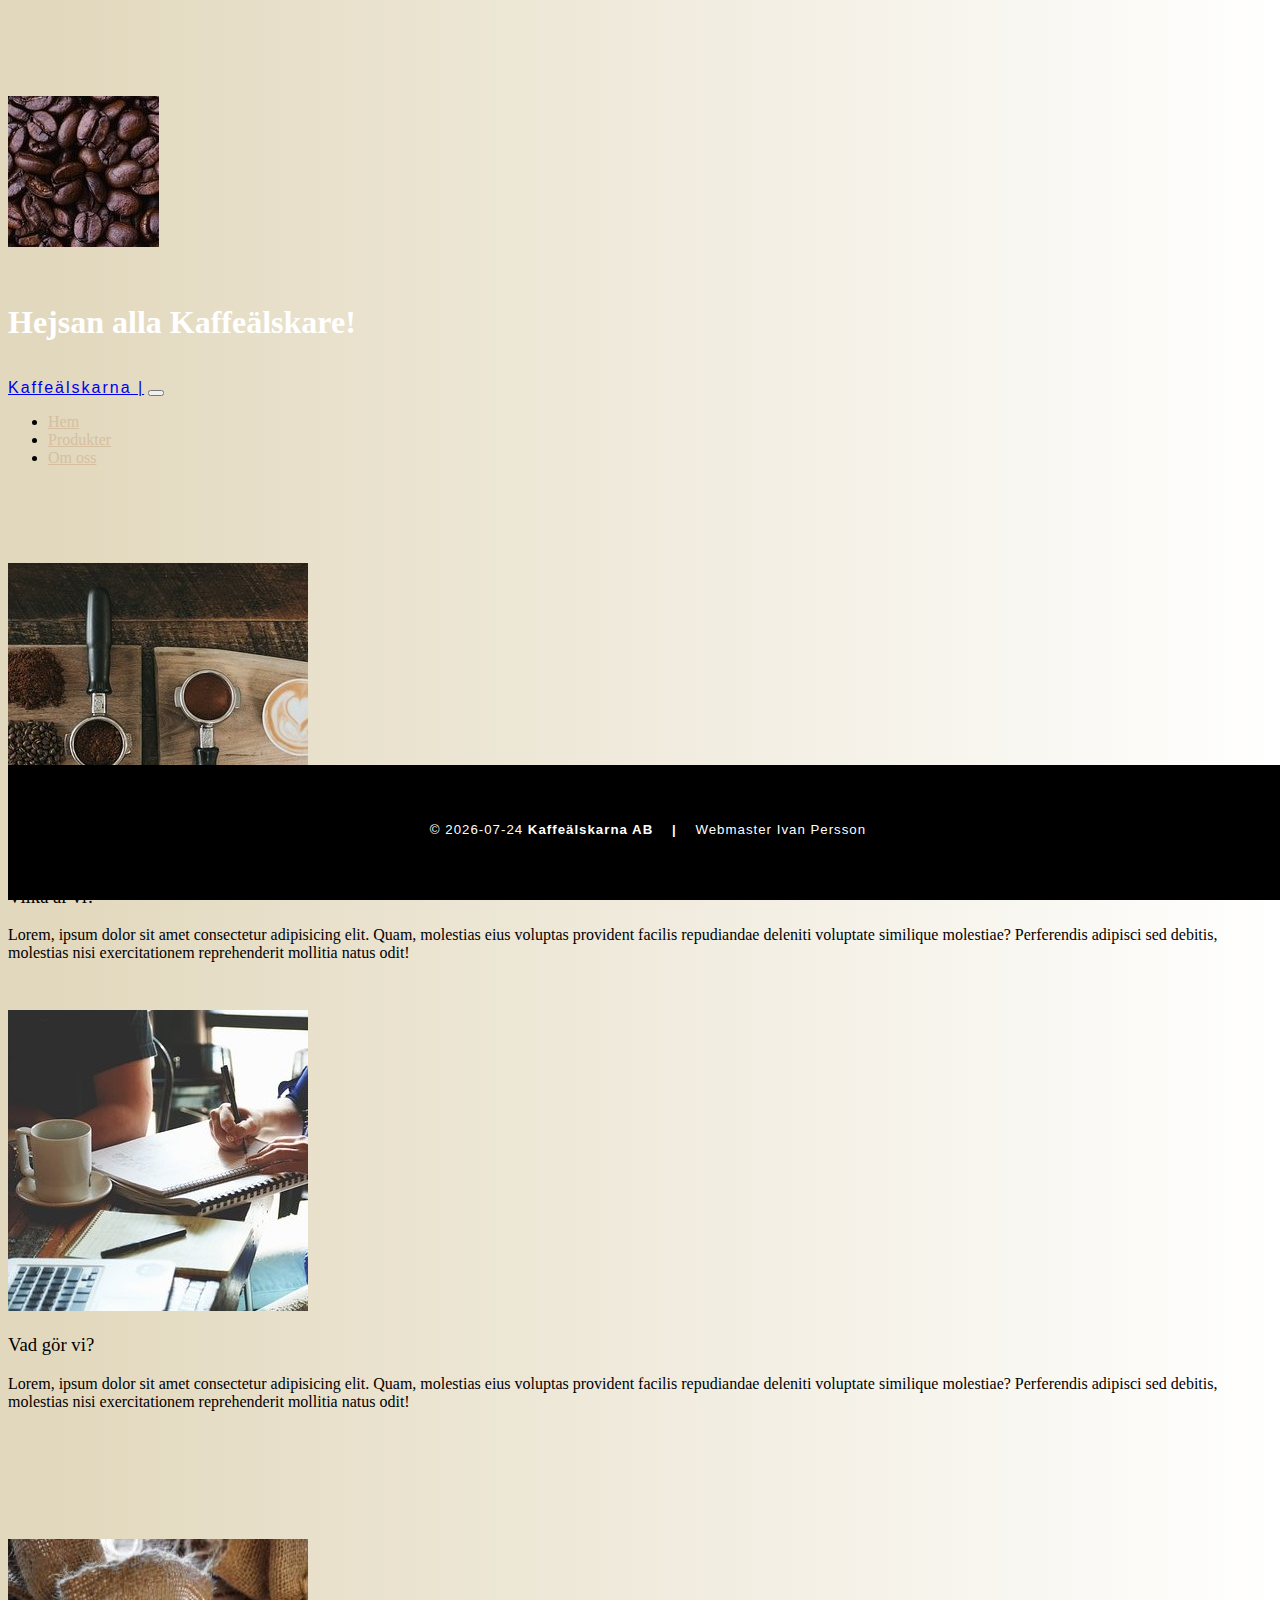
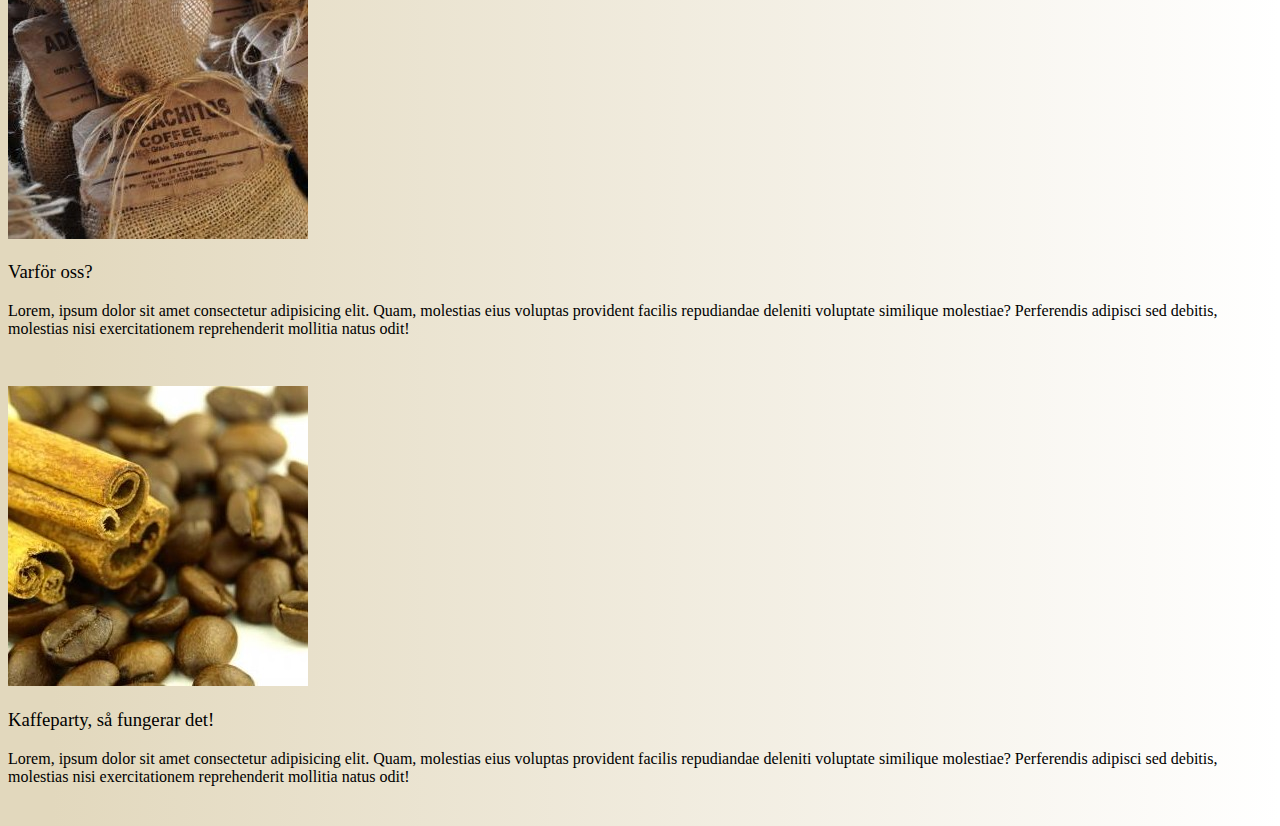
<file: index.html>
<!DOCTYPE html>
<html lang="en">
  <head>
    <meta charset="UTF-8" />
    <meta http-equiv="X-UA-Compatible" content="IE=edge" />
    <meta name="viewport" content="width=device-width, initial-scale=1.0" />
    <link rel="icon" type="image/png" sizes="32x32" href="img/favicon.png" />
    <link rel="stylesheet" href="/style/style.css" />
    <link
      href="https://cdn.jsdelivr.net/npm/bootstrap@5.2.3/dist/css/bootstrap.min.css"
      rel="stylesheet"
      integrity="sha384-rbsA2VBKQhggwzxH7pPCaAqO46MgnOM80zW1RWuH61DGLwZJEdK2Kadq2F9CUG65"
      crossorigin="anonymous"
    />
    <title>Kaffe Party</title>
  </head>
  <body class="back">
    <header>
      <div class="row hear">
        <div class="col-md-2 col-sm-6 bg-dark align-items-md-float">
          <a href="index.html"
            ><img
              src="img/beans.jpg"
              class="img-fluid float-start rounded-pill m-2"
              alt="..."
          /></a>
        </div>
        <div class="col-md-10 col-sm-6 bg-dark">
          <h1 class="display-4 float-start m-5">Hejsan alla Kaffeälskare!</h1>
        </div>
      </div>
      <nav class="navbar navbar-dark bg-black navbar-expand-md">
        <a href="index.html" class="navbar-brand"> Kaffeälskarna |</a>
        <button
          class="navbar-toggler"
          data-bs-toggle="collapse"
          data-bs-target="#navmini"
        >
          <span class="navbar-toggler-icon"></span>
        </button>
        <div class="collapse navbar-collapse" id="navmini">
          <ul class="nav bg-black navbar-nav me-auto mb-2 mb-md-0">
            <li class="nav-item m-2">
              <a class="nav-link active" href="index.html"> Hem </a>
            </li>
            <li class="nav-item m-2">
              <a class="nav-link" href="products.html"> Produkter </a>
            </li>
            <li class="nav-item m-2">
              <a class="nav-link" href="about.html">Om oss </a>
            </li>
          </ul>
        </div>
      </nav>
    </header>
    <div class="container-xxl pt-5">
      <div class="row p-1">
        <div class="col-sm-6">
          <img
            src="img/whoAreWe.jpg"
            class="col-3 float-start rounded-2 m-4"
            alt="..."
          />
          <h3 class="homeh3headers pt-3">Vilka är vi?</h3>
          <p>
            Lorem, ipsum dolor sit amet consectetur adipisicing elit. Quam,
            molestias eius voluptas provident facilis repudiandae deleniti
            voluptate similique molestiae? Perferendis adipisci sed debitis,
            molestias nisi exercitationem reprehenderit mollitia natus odit!
          </p>
        </div>
        <div class="col-sm-6">
          <img
            src="img/coffeemeeting.jpg"
            class="col-3 float-end rounded-2 m-4"
            alt="..."
          />
          <h3 class="homeh3headers pt-3">Vad gör vi?</h3>
          <p>
            Lorem, ipsum dolor sit amet consectetur adipisicing elit. Quam,
            molestias eius voluptas provident facilis repudiandae deleniti
            voluptate similique molestiae? Perferendis adipisci sed debitis,
            molestias nisi exercitationem reprehenderit mollitia natus odit!
          </p>
        </div>
      </div>
      <div class="row p-1">
        <div class="col-sm-6">
          <img
            src="img/csacks.jpg"
            class="col-3 float-start rounded-2 m-4"
            alt="..."
          />
          <h3 class="homeh3headers pt-3">Varför oss?</h3>
          <p>
            Lorem, ipsum dolor sit amet consectetur adipisicing elit. Quam,
            molestias eius voluptas provident facilis repudiandae deleniti
            voluptate similique molestiae? Perferendis adipisci sed debitis,
            molestias nisi exercitationem reprehenderit mollitia natus odit!
          </p>
        </div>
        <div class="col-sm-6">
          <img
            src="img/cincoffee.jpg"
            class="col-3 float-end rounded-2 m-4"
            alt="..."
          />
          <h3 class="homeh3headers pt-3">Kaffeparty, så fungerar det!</h3>
          <p>
            Lorem, ipsum dolor sit amet consectetur adipisicing elit. Quam,
            molestias eius voluptas provident facilis repudiandae deleniti
            voluptate similique molestiae? Perferendis adipisci sed debitis,
            molestias nisi exercitationem reprehenderit mollitia natus odit!
          </p>
        </div>
      </div>
    </div>
    <footer class="footern fixed-bottom text-center">
      <div>
        <h5>
          <span id="copy">&copy;</span> <span id="datum"></span> Kaffeälskarna
          AB &nbsp;&nbsp; <span id="linkspan">|</span> &nbsp;&nbsp;<span
            class="webmaster"
          >
            Webmaster
            <a
              title="vilkenbraadress@gmail.com"
              href="mailto:vilkenbraadress@gmail.com"
              >Ivan Persson</a
            ></span
          >
        </h5>
      </div>
    </footer>
    <script
      src="https://cdn.jsdelivr.net/npm/bootstrap@5.2.3/dist/js/bootstrap.bundle.min.js"
      integrity="sha384-kenU1KFdBIe4zVF0s0G1M5b4hcpxyD9F7jL+jjXkk+Q2h455rYXK/7HAuoJl+0I4"
      crossorigin="anonymous"
    ></script>
    <script src="js/date.js"></script>
  </body>
</html>
</file>
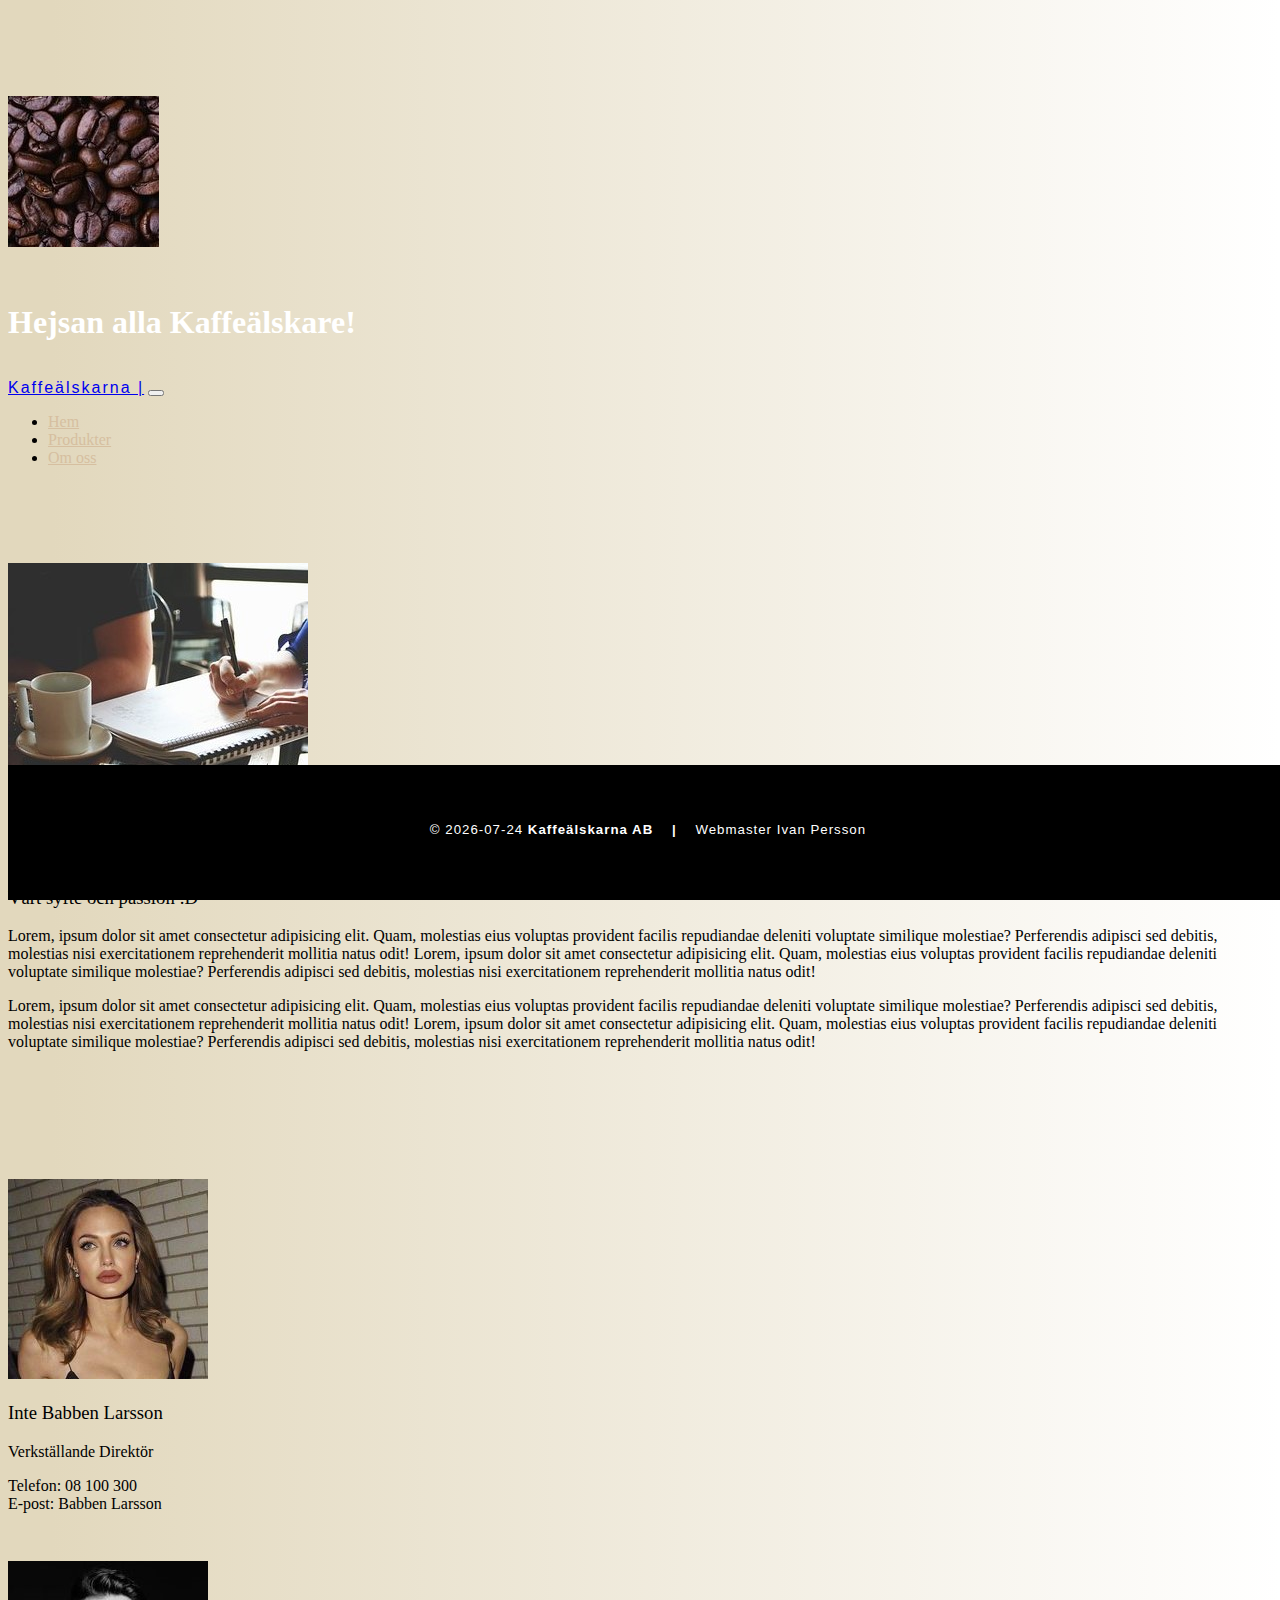
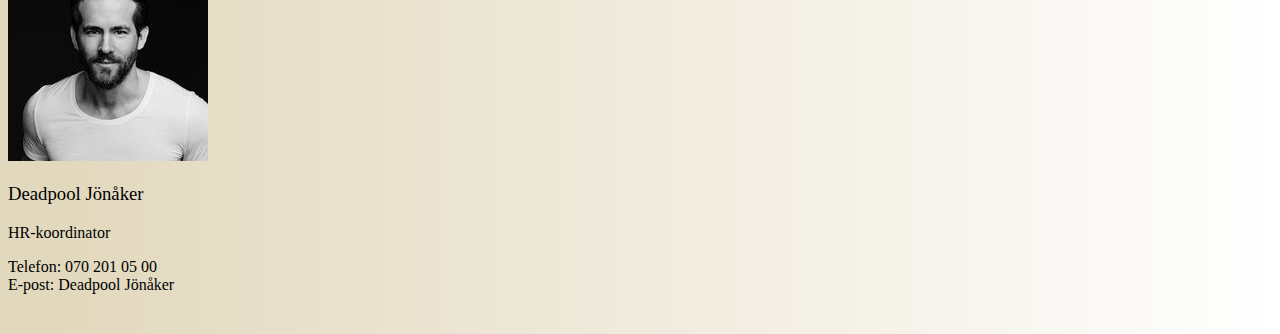
<file: about.html>
<!DOCTYPE html>
<html lang="zxx">
  <head>
    <meta charset="UTF-8" />
    <meta http-equiv="X-UA-Compatible" content="IE=edge" />
    <meta name="viewport" content="width=device-width, initial-scale=1.0" />
    <link
      rel="icon"
      type="image/png"
      sizes="32x32"
      href="img/favicon-32x32.png"
    />
    <link rel="stylesheet" href="/style/style.css" />
    <link
      href="https://cdn.jsdelivr.net/npm/bootstrap@5.2.3/dist/css/bootstrap.min.css"
      rel="stylesheet"
      integrity="sha384-rbsA2VBKQhggwzxH7pPCaAqO46MgnOM80zW1RWuH61DGLwZJEdK2Kadq2F9CUG65"
      crossorigin="anonymous"
    />
    <title>Kaffe Party</title>
  </head>
  <body class="back">
    <header>
      <div class="row hear">
        <div class="col-sm-2 bg-dark align-items-sm-float">
          <a href="index.html"
            ><img
              src="img/beans.jpg"
              class="img-fluid float-start rounded-pill m-2"
              alt="..."
          /></a>
        </div>
        <div class="col-sm-10 bg-dark">
          <h1 class="display-4 float-start m-5">Hejsan alla Kaffeälskare!</h1>
        </div>
      </div>
      <nav class="navbar navbar-dark bg-black navbar-expand-md">
        <a href="index.html" class="navbar-brand"> Kaffeälskarna |</a>
        <button
          class="navbar-toggler"
          data-bs-toggle="collapse"
          data-bs-target="#navmini"
        >
          <span class="navbar-toggler-icon"></span>
        </button>
        <div class="collapse navbar-collapse" id="navmini">
          <ul class="nav bg-black navbar-nav me-auto mb-2 mb-md-0">
            <li class="nav-item m-2">
              <a class="nav-link" href="index.html"> Hem </a>
            </li>
            <li class="nav-item m-2">
              <a class="nav-link" href="products.html"> Produkter </a>
            </li>
            <li class="nav-item m-2">
              <a class="nav-link active" href="about.html"> Om oss </a>
            </li>
          </ul>
        </div>
      </nav>
    </header>
    <div class="container-xxl pt-5">
      <div class="row p-1">
        <div class="col-sm-12">
          <img
            src="img/coffeemeeting.jpg"
            class="float-end rounded-2 m-4"
            alt="..."
          />
          <h3 class="homeh3headers pt-3">Vårt syfte och passion :D</h3>
          <p>
            Lorem, ipsum dolor sit amet consectetur adipisicing elit. Quam,
            molestias eius voluptas provident facilis repudiandae deleniti
            voluptate similique molestiae? Perferendis adipisci sed debitis,
            molestias nisi exercitationem reprehenderit mollitia natus odit!
            Lorem, ipsum dolor sit amet consectetur adipisicing elit. Quam,
            molestias eius voluptas provident facilis repudiandae deleniti
            voluptate similique molestiae? Perferendis adipisci sed debitis,
            molestias nisi exercitationem reprehenderit mollitia natus odit!
          </p>

          <p>
            Lorem, ipsum dolor sit amet consectetur adipisicing elit. Quam,
            molestias eius voluptas provident facilis repudiandae deleniti
            voluptate similique molestiae? Perferendis adipisci sed debitis,
            molestias nisi exercitationem reprehenderit mollitia natus odit!
            Lorem, ipsum dolor sit amet consectetur adipisicing elit. Quam,
            molestias eius voluptas provident facilis repudiandae deleniti
            voluptate similique molestiae? Perferendis adipisci sed debitis,
            molestias nisi exercitationem reprehenderit mollitia natus odit!
          </p>
        </div>
      </div>
      <div class="row p-1">
        <div class="col-sm-6">
          <img
            src="img/angelina.jpg"
            class="col-3 float-start rounded-2 m-4"
            alt="..."
          />
          <h3 class="homeh3headers pt-3">Inte Babben Larsson</h3>
          <p class="homeh3headers">Verkställande Direktör</p>
          <p class="homeh3headers">
            Telefon: 08 100 300 <br />
            E-post:
            <a
              class="aboutmail"
              title="vilkenbraadress@gmail.com"
              href="mailto:vilkenbraadress@gmail.com"
              >Babben Larsson</a
            >
          </p>
        </div>
        <div class="col-sm-6">
          <img
            src="img/ryan.jpg"
            class="col-3 float-start rounded-2 m-4"
            alt="..."
          />
          <h3 class="homeh3headers pt-3">Deadpool Jönåker</h3>
          <p class="homeh3headers">HR-koordinator</p>
          <p class="homeh3headers">
            Telefon: 070 201 05 00 <br />
            E-post:
            <a
              class="aboutmail"
              title="igentack@gmail.com"
              href="mailto:igentack@gmail.com"
              >Deadpool Jönåker</a
            >
          </p>
        </div>
      </div>
    </div>
    <footer class="footern fixed-bottom text-center">
      <div>
        <h5>
          <span id="copy">&copy;</span> <span id="datum"></span> Kaffeälskarna
          AB &nbsp;&nbsp; <span id="linkspan">|</span> &nbsp;&nbsp;<span
            class="webmaster"
          >
            Webmaster
            <a
              title="vilkenbraadress@gmail.com"
              href="mailto:vilkenbraadress@gmail.com"
              >Ivan Persson</a
            ></span
          >
        </h5>
      </div>
    </footer>
    <script
      src="https://cdn.jsdelivr.net/npm/bootstrap@5.2.3/dist/js/bootstrap.bundle.min.js"
      integrity="sha384-kenU1KFdBIe4zVF0s0G1M5b4hcpxyD9F7jL+jjXkk+Q2h455rYXK/7HAuoJl+0I4"
      crossorigin="anonymous"
    ></script>
    <script src="js/date.js"></script>
  </body>
</html>
</file>
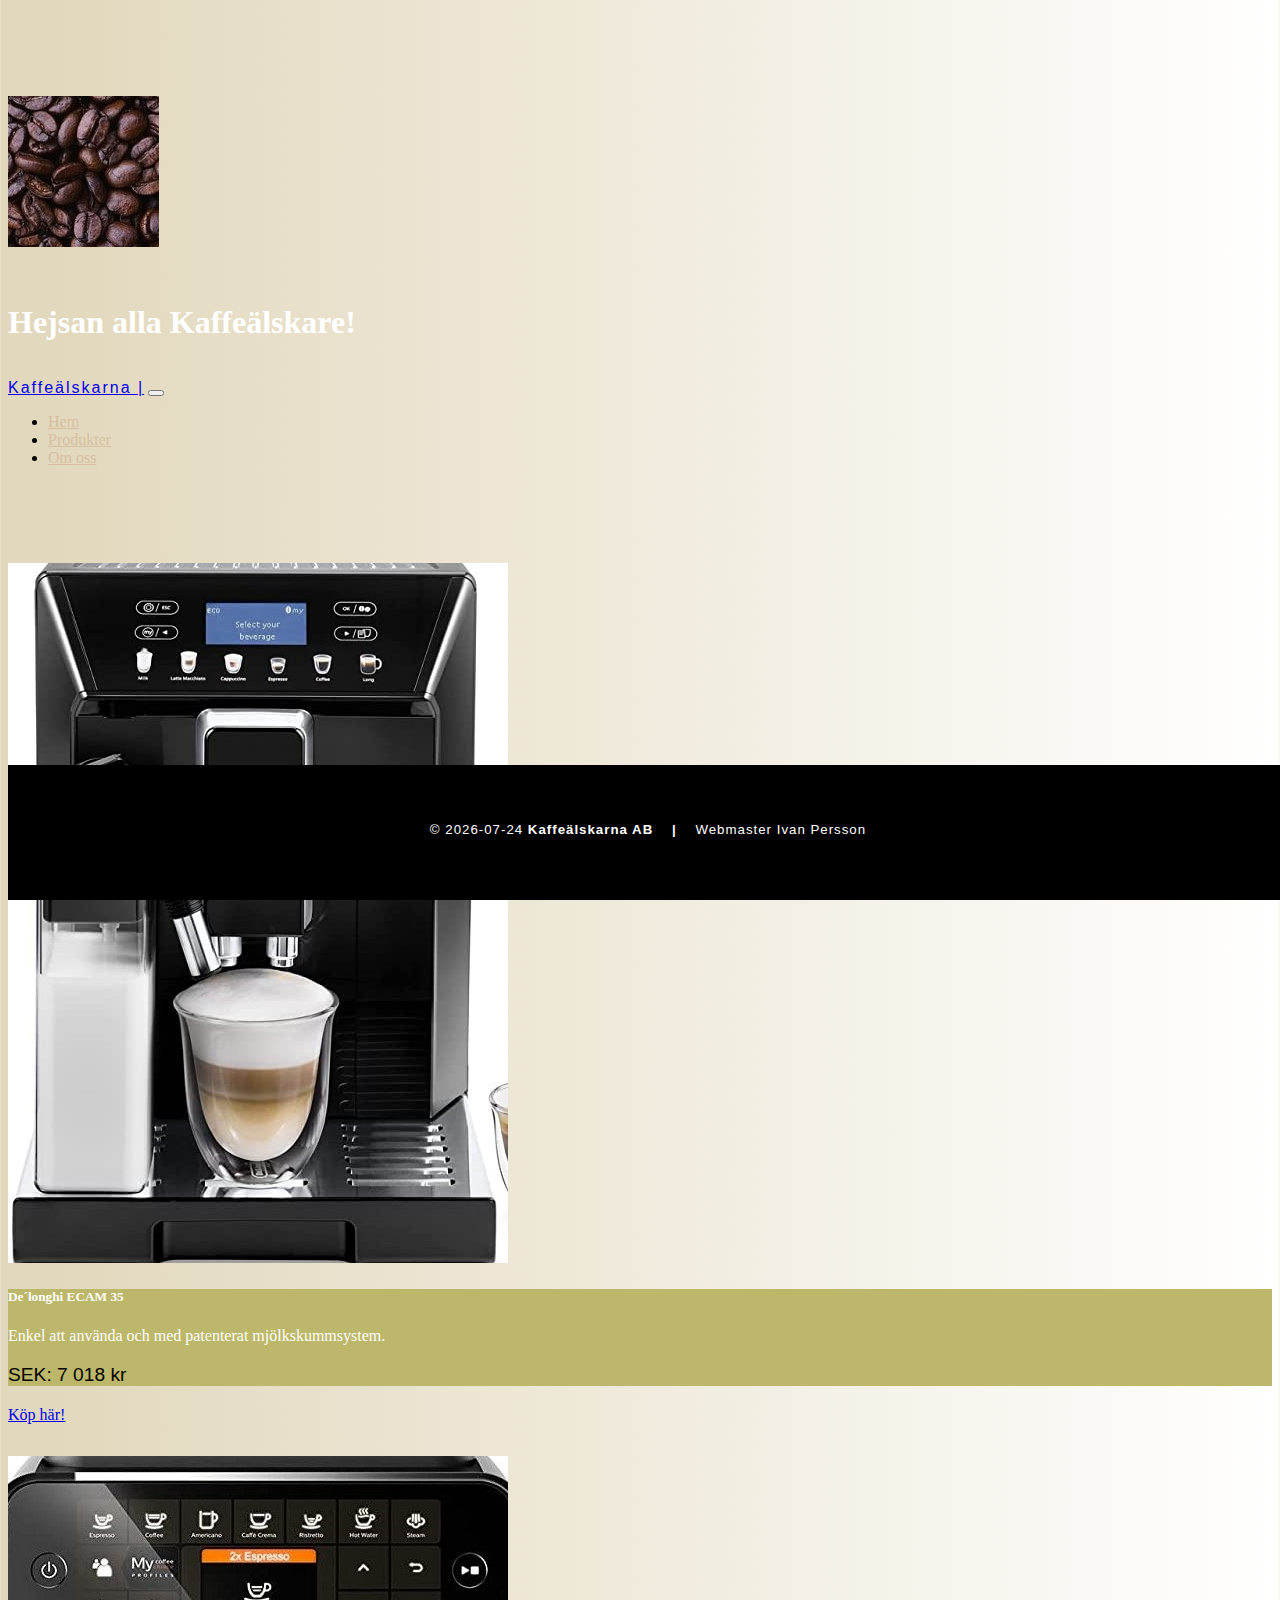
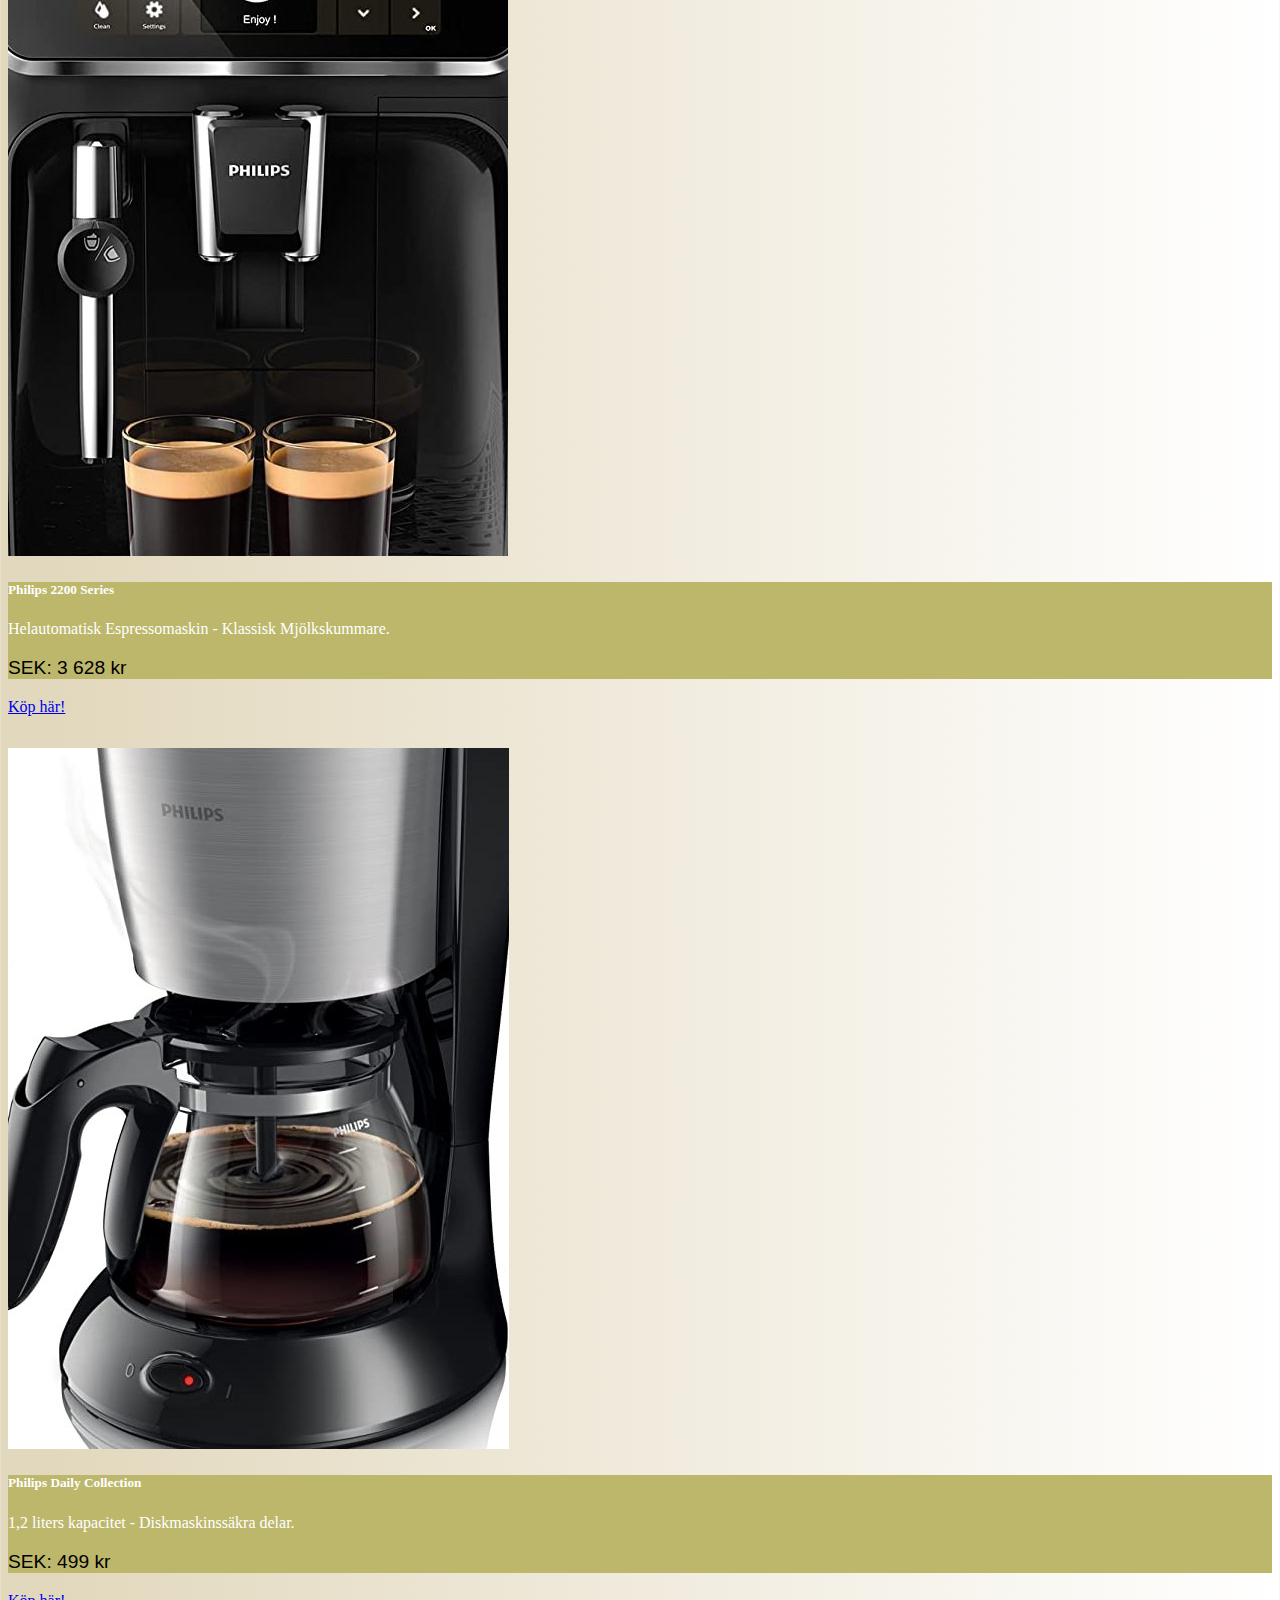
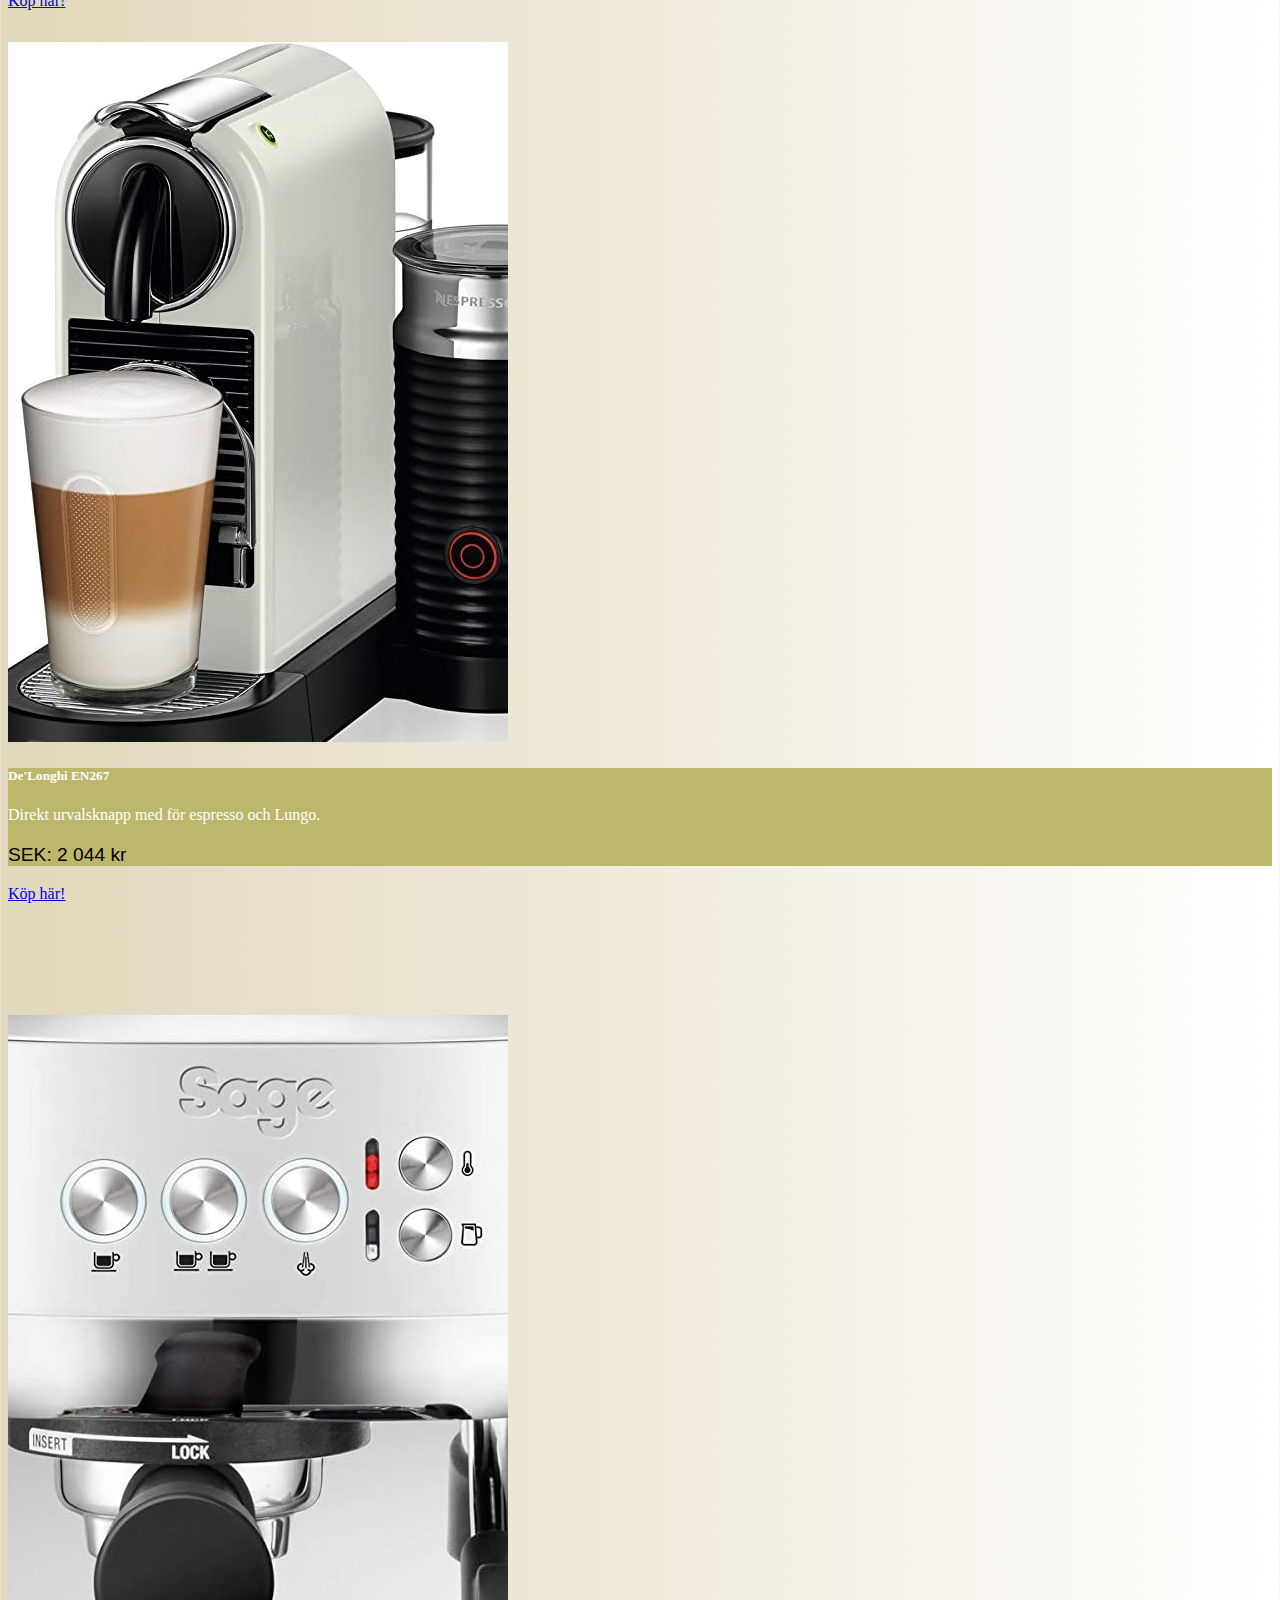
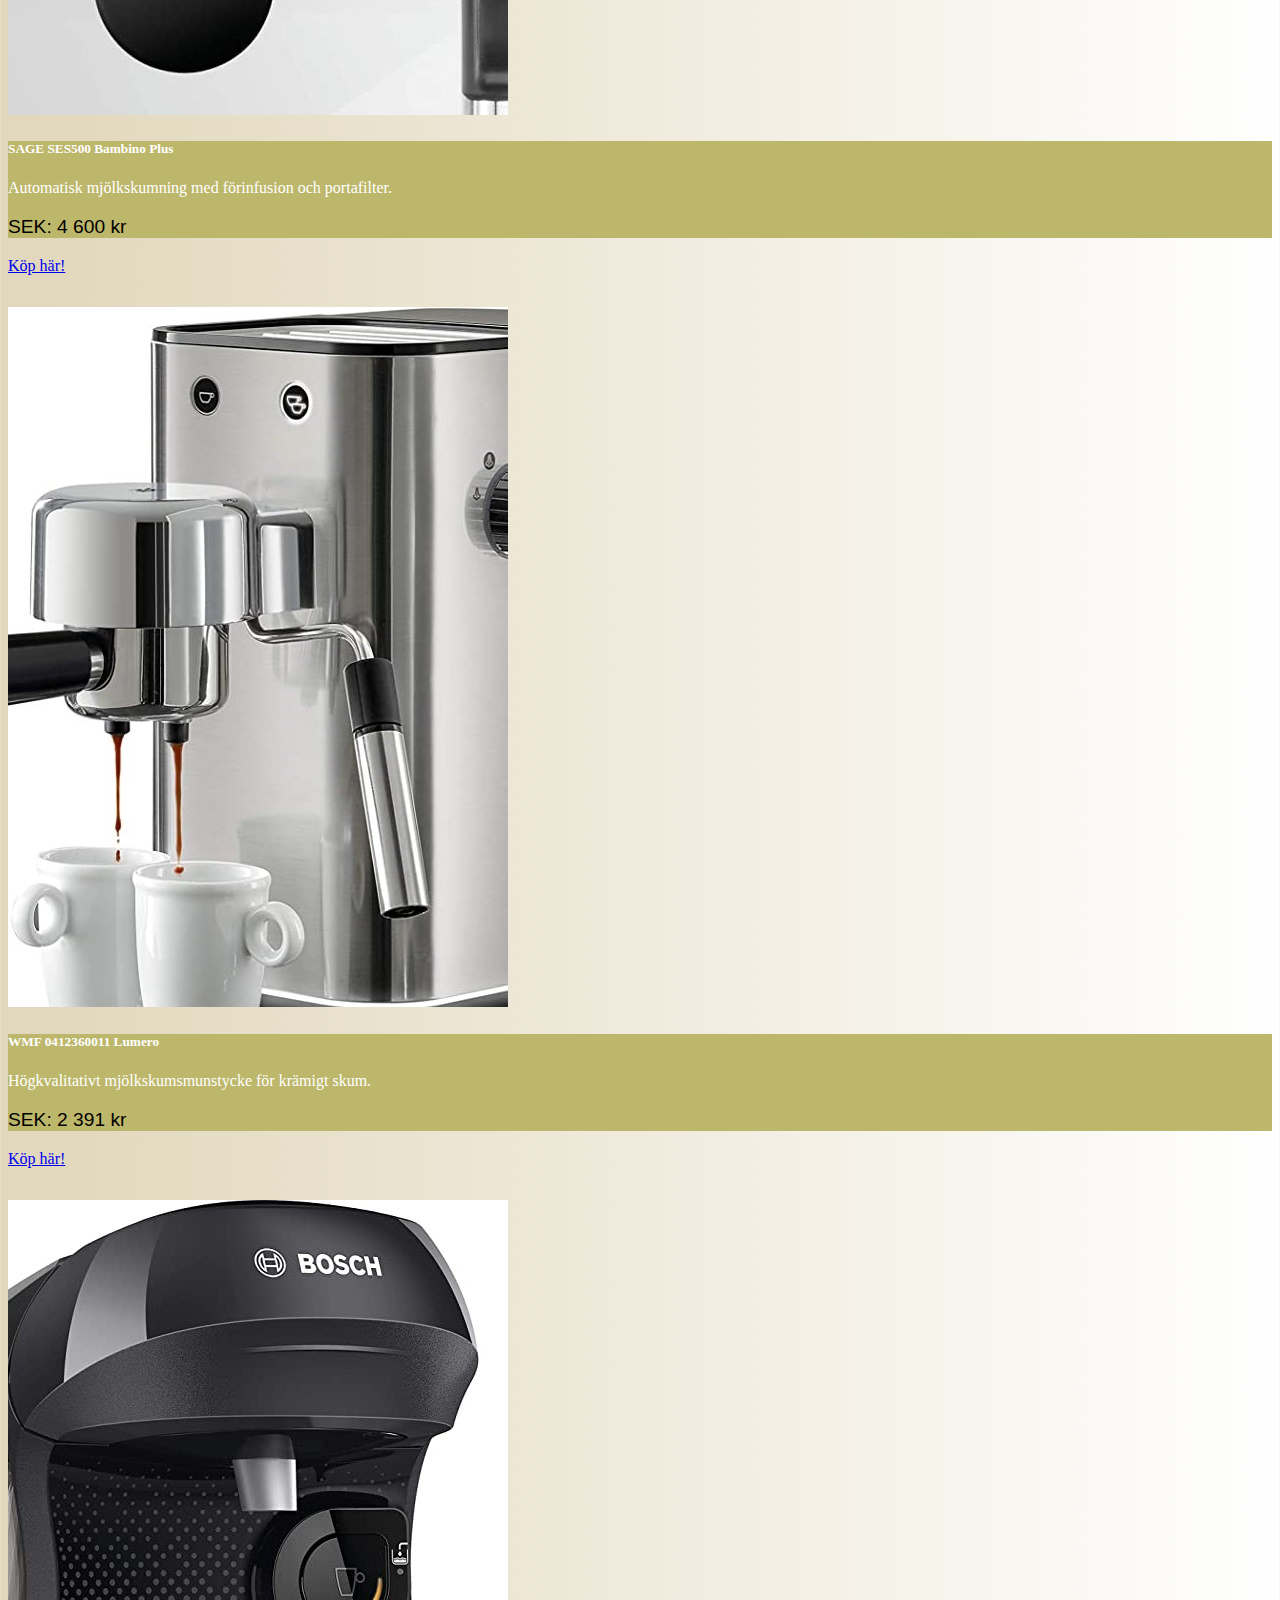
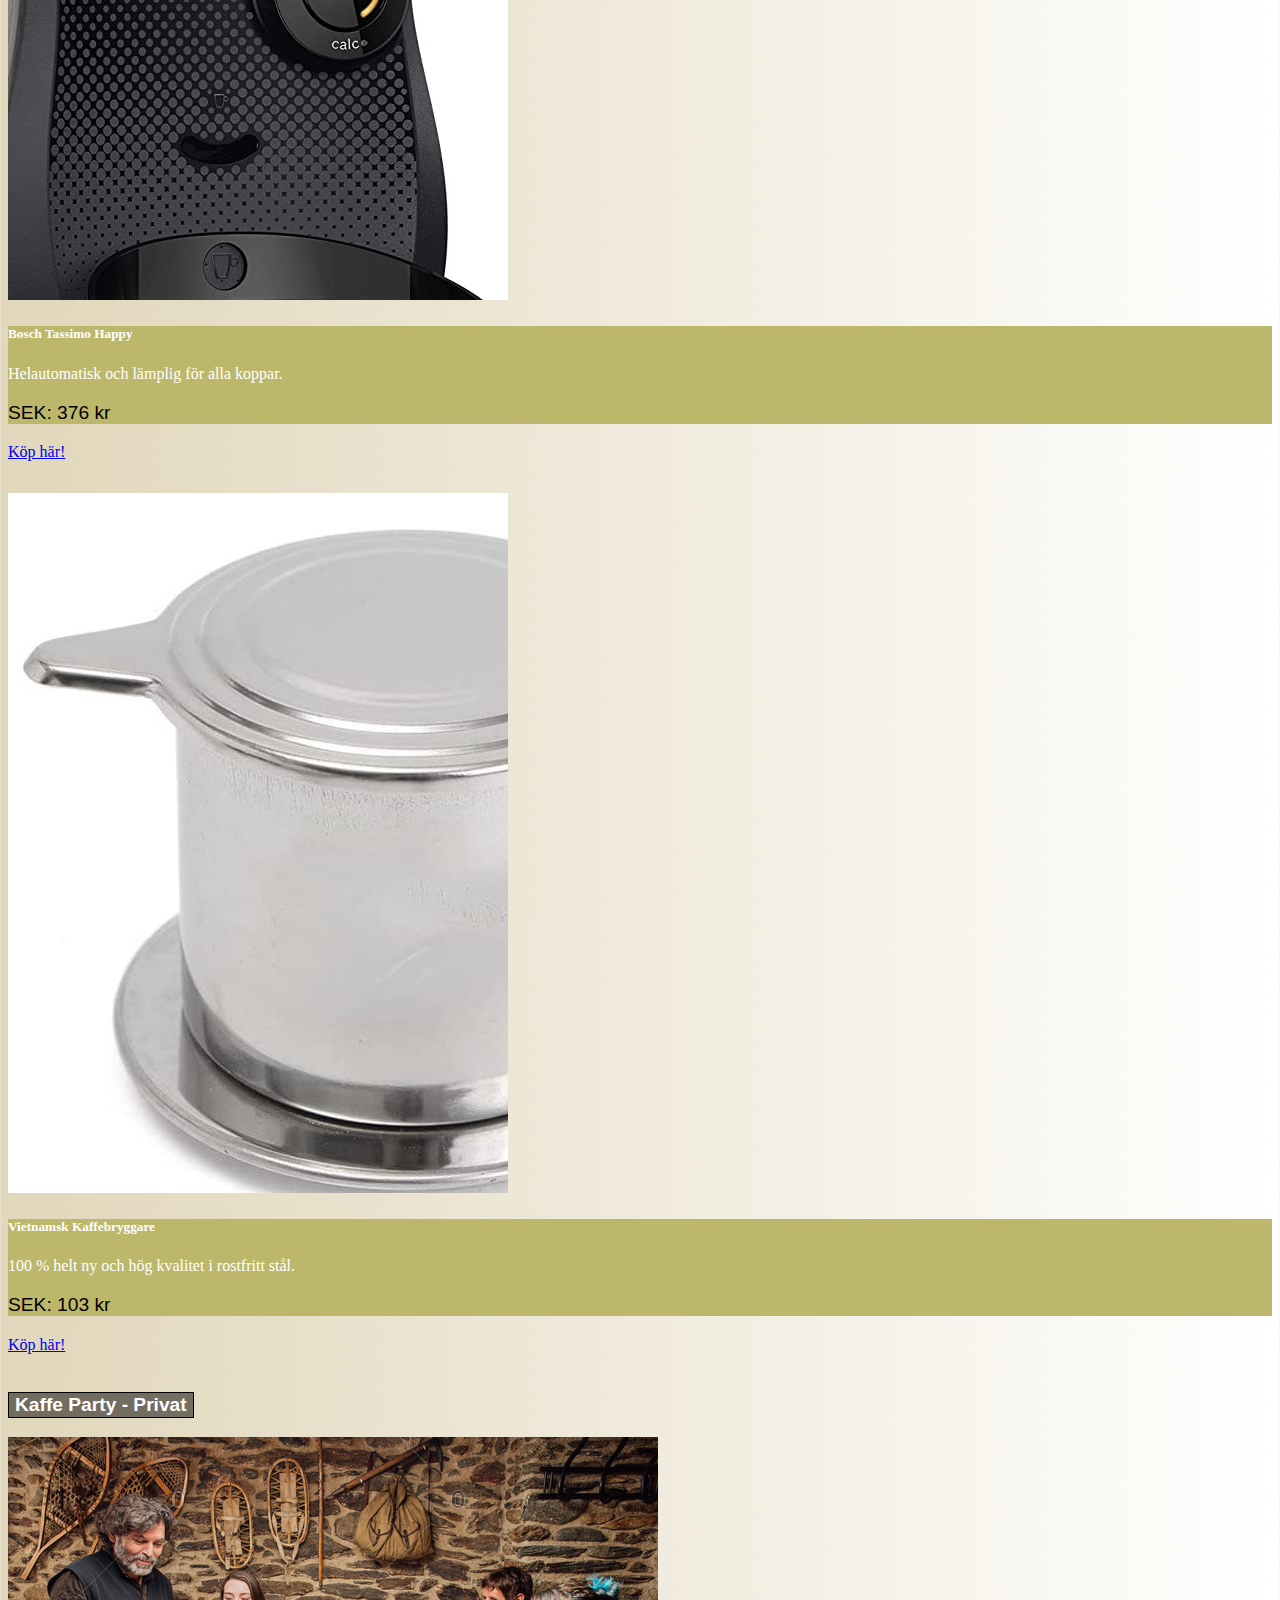
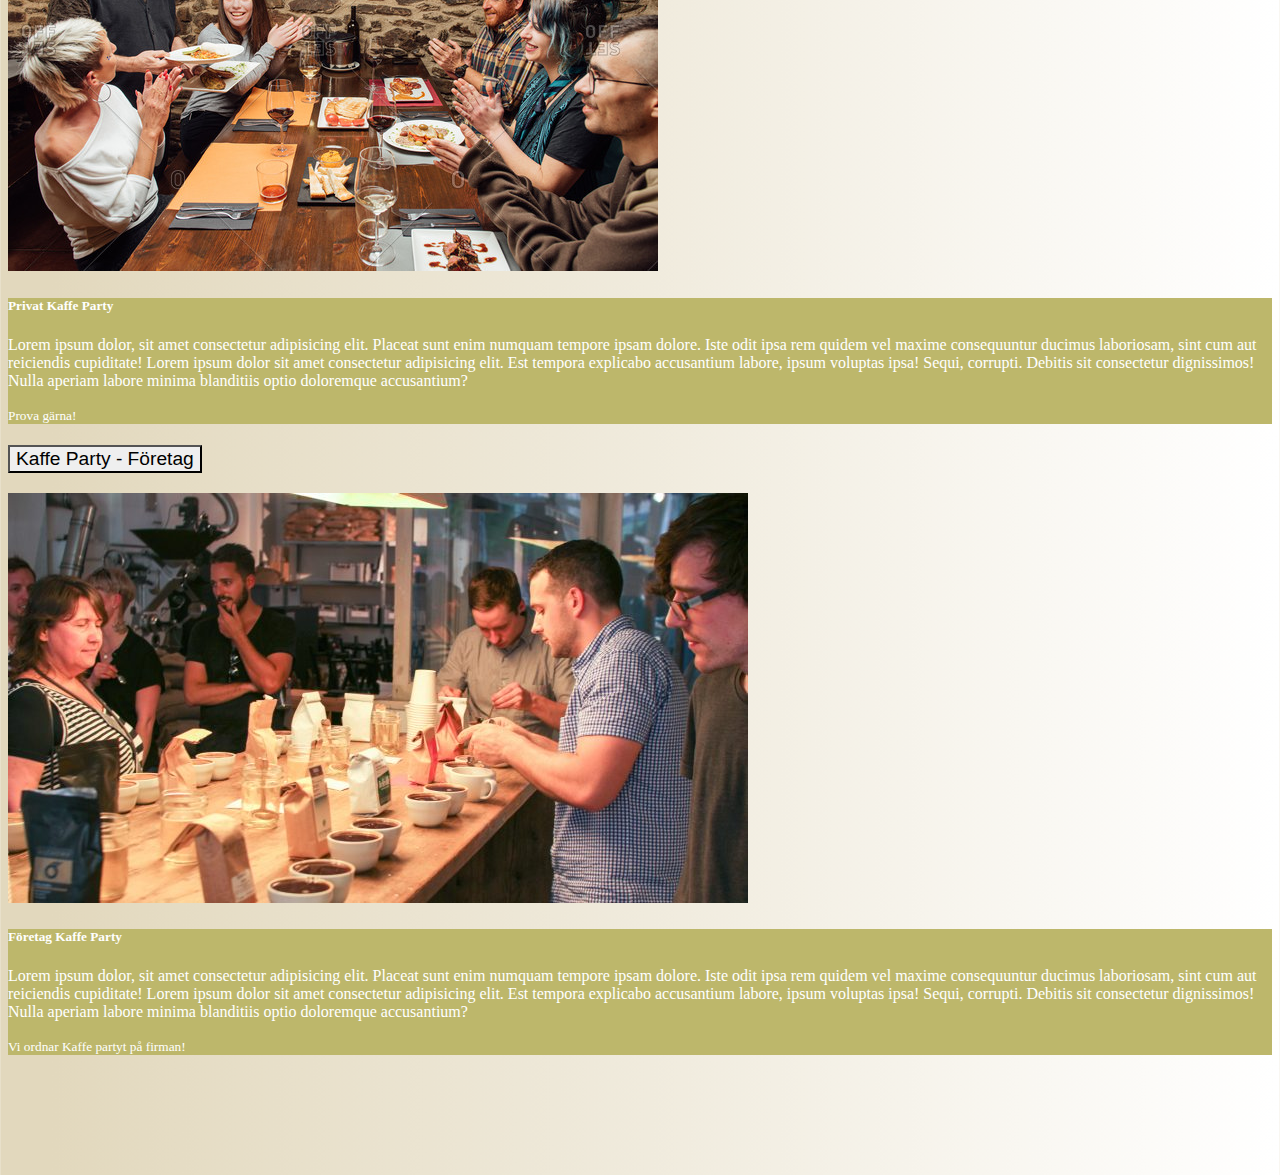
<file: products.html>
<!DOCTYPE html>
<html lang="en">
<head>
    <meta charset="UTF-8">
    <meta http-equiv="X-UA-Compatible" content="IE=edge">
    <meta name="viewport" content="width=device-width, initial-scale=1.0">
    <link rel="icon" type="image/png" sizes="32x32" href="img/favicon-32x32.png">
    <link rel="stylesheet" href="/style/style.css">
    <link href="https://cdn.jsdelivr.net/npm/bootstrap@5.2.3/dist/css/bootstrap.min.css" rel="stylesheet" integrity="sha384-rbsA2VBKQhggwzxH7pPCaAqO46MgnOM80zW1RWuH61DGLwZJEdK2Kadq2F9CUG65" crossorigin="anonymous">
    <title>Kaffe Party</title>

</head>
<body class="back">
    <header>
        <div class="row hear">
            <div class="col-sm-2 bg-dark align-items-sm-float">
                <a href="index.html"><img src="img/beans.jpg" class="img-fluid float-start rounded-pill m-2" alt="..."></a>         
            </div>
            <div class="col-sm-10 bg-dark">          
                <h1 class="display-4 float-start m-5">Hejsan alla Kaffeälskare!</h1>
            </div>
        </div>
            <nav  class="navbar navbar-dark bg-black navbar-expand-md"> 
                <a href="index.html" class="navbar-brand"> Kaffeälskarna |</a>
                <button class="navbar-toggler" data-bs-toggle="collapse" data-bs-target="#navmini">
                    <span class="navbar-toggler-icon"></span>
                </button>
            <div class="collapse navbar-collapse" id="navmini">
               <ul class="nav bg-black navbar-nav me-auto mb-2 mb-md-0 ">
   
                   <li class="nav-item m-2 ">
                       <a class="nav-link" href="index.html"> Hem </a>
                   </li>
                   <li class="nav-item m-2">
                    <a class="nav-link active" href="products.html"> Produkter </a>
                </li>
                   <li class="nav-item m-2">
                       <a class="nav-link" href="about.html">Om oss </a>
                   </li>
               </ul>
            </div>
           </nav>

       
    </header>
    <div class="container-xxl pt-5">
        <div class="row p-1">
            <div class="col-md-3 rounded ">
                <div class="card mb-0">
                    <img class="card-img-top" src="img/delong.jpg" alt="En kaffemaskin">
                <div class="card-body">
                    <h5 class="card-title">De´longhi ECAM 35</h5>
                    <p class="card-text">Enkel att använda och med patenterat mjölkskummsystem.</p>
                    <p class="float-end card-price fw-bold">SEK: 7 018 kr</p>
                </div>
                <div class="card-footer">
                    <a class="btn btn-primary float-end btn-success btn-outline-light" href="https://www.amazon.se/dp/B08FXDVJ5Z?psc=1&ref_=cm_sw_r_cp_ud_dp_Y5858AH2E7J0ZQY7802K">Köp här!</a>
                </div>
                </div>
            </div>
            
            <div class="col-md-3 rounded ">
                <div class="card mb-0">
                    <img class="card-img-top" src="img/philips22.jpg" alt="En kaffemaskin">
                <div class="card-body">
                    <h5 class="card-title">Philips 2200 Series</h5>
                    <p class="card-text">Helautomatisk Espressomaskin - Klassisk Mjölkskummare.</p>
                    <p class="float-end card-price fw-bold">SEK: 3 628 kr</p>
                </div>
                <div class="card-footer">
                    <a class="btn btn-primary float-end btn-success btn-outline-light" href="https://www.amazon.se/dp/B07MMSHC4R?ref_=cm_sw_r_cp_ud_dp_ZNAPE1Z3ZP35KZYG4GGP">Köp här!</a>
                </div>
                </div>
            </div>

            <div class="col-md-3 rounded ">
                <div class="card mb-0">
                    <img class="card-img-top" src="img/kaffebrygg.jpg" alt="En kaffemaskin">
                <div class="card-body">
                    <h5 class="card-title">Philips Daily Collection</h5>
                    <p class="card-text">1,2 liters kapacitet - Diskmaskinssäkra delar.</p>
                    <p class="float-end card-price fw-bold">SEK: 499 kr</p>
                </div>
                <div class="card-footer">
                    <a class="btn btn-primary float-end btn-success btn-outline-light" href="https://www.amazon.se/dp/B00R04CAWA?ref_=cm_sw_r_cp_ud_dp_HGH81541DX8T4NJ8KATY">Köp här!</a>
                </div>
                </div>
            </div>

            <div class="col-md-3 rounded ">
                <div class="card mb-0">
                    <img class="card-img-top" src="img/delong2.jpg" alt="En kaffemaskin">
                <div class="card-body">
                    <h5 class="card-title">De'Longhi EN267</h5>
                    <p class="card-text">Direkt urvalsknapp med för espresso och Lungo.</p>
                    <p class="float-end card-price fw-bold">SEK: 2 044 kr</p>
                </div>
                <div class="card-footer">
                    <a class="btn btn-primary float-end btn-success btn-outline-light" href="https://www.amazon.se/dp/B01ITICQR4?ref_=cm_sw_r_cp_ud_dp_48GH2CJ73RCQX8V27QS0">Köp här!</a>
                </div>
                </div>
            </div>            
        </div>
        <div class="row p-1">
            <div class="col-md-3 rounded ">
                <div class="card mb-0">
                    <img class="card-img-top" src="img/bambino.jpg" alt="En kaffemaskin">
                <div class="card-body">
                    <h5 class="card-title">SAGE SES500 Bambino Plus</h5>
                    <p class="card-text">Automatisk mjölkskumning med förinfusion och portafilter.</p>
                    <p class="float-end card-price fw-bold">SEK: 4 600 kr</p>
                </div>
                <div class="card-footer">
                    <a class="btn btn-primary float-end btn-success btn-outline-light" href="https://www.amazon.se/dp/B07G1CW1LG?ref_=cm_sw_r_cp_ud_dp_Q933SGB32MGD7ACDX8R2">Köp här!</a>
                </div>
                </div>
            </div>
            
            <div class="col-md-3 rounded ">
                <div class="card mb-0">
                    <img class="card-img-top" src="img/wmfLumero.jpg" alt="En kaffemaskin">
                <div class="card-body">
                    <h5 class="card-title">WMF 0412360011 Lumero</h5>
                    <p class="card-text">Högkvalitativt mjölkskumsmunstycke för krämigt skum.</p>
                    <p class="float-end card-price fw-bold">SEK: 2 391 kr</p>
                </div>
                <div class="card-footer">
                    <a class="btn btn-primary float-end btn-success btn-outline-light" href="https://www.amazon.se/dp/B07N7S4M4Z?ref_=cm_sw_r_cp_ud_dp_AC2SFTAS1W46285SBJ63">Köp här!</a>
                </div>
                </div>
            </div>

            <div class="col-md-3 rounded ">
                <div class="card mb-0">
                    <img class="card-img-top" src="img/bosch.jpg" alt="En kaffemaskin">
                <div class="card-body">
                    <h5 class="card-title">Bosch Tassimo Happy</h5>
                    <p class="card-text">Helautomatisk och lämplig för alla koppar.</p>
                    <p class="float-end card-price fw-bold">SEK: 376 kr</p>
                </div>
                <div class="card-footer">
                    <a class="btn btn-primary float-end btn-success btn-outline-light" href="https://www.amazon.se/dp/B09CT39KZG?ref_=cm_sw_r_cp_ud_dp_J92R670RTYT02YC8ME4G">Köp här!</a>
                </div>
                </div>
            </div>
            
            <div class="col-md-3 rounded ">
                <div class="card mb-0">
                    <img class="card-img-top" src="img/vietnam.png" alt="En kaffemaskin">
                <div class="card-body">
                    <h5 class="card-title">Vietnamsk Kaffebryggare</h5>
                    <p class="card-text">100 % helt ny och hög kvalitet i rostfritt stål.</p>
                    <p class="float-end card-price fw-bold">SEK: 103 kr</p>
                </div>
                <div class="card-footer">
                    <a class="btn btn-primary float-end btn-success btn-outline-light" href="https://www.amazon.se/dp/B0BFJ6FYJC?ref_=cm_sw_r_cp_ud_dp_H1JTAPKSP0W051N44EP9">Köp här!</a>
                </div>
                </div>
            </div>            
        </div>
      
        <div class="accordion" id="accordionPanelsStayOpenExample">
            <div class="accordion-item">
              <h2 class="accordion-header " id="panelsStayOpen-headingOne">
                <button class="accordion-button" type="button" data-bs-toggle="collapse" data-bs-target="#panelsStayOpen-collapseOne" aria-expanded="true" aria-controls="panelsStayOpen-collapseOne">
                  Kaffe Party - Privat
                </button>
              </h2>
              <div id="panelsStayOpen-collapseOne" class="accordion-collapse collapse show" aria-labelledby="panelsStayOpen-headingOne">
                <div class="accordion-body">
                    <div class="card mb-3">
                        <img src="img/party2.jpg" class="card-img-top" alt="En samling människor som festar">
                        <div class="card-body">
                          <h5 class="card-title">Privat Kaffe Party</h5>
                          <p class="card-text">Lorem ipsum dolor, sit amet consectetur adipisicing elit. Placeat sunt enim numquam tempore ipsam dolore. 
                            Iste odit ipsa rem quidem vel maxime consequuntur ducimus laboriosam, sint cum aut reiciendis 
                            cupiditate! Lorem ipsum dolor sit amet consectetur adipisicing elit. Est tempora explicabo 
                            accusantium labore, ipsum voluptas ipsa! Sequi, corrupti. Debitis sit consectetur dignissimos! 
                            Nulla aperiam labore minima blanditiis optio doloremque accusantium?</p>
                          <p class="card-text"><small class="text-muted">Prova gärna!</small></p>
                        </div>
                      </div>
                </div>
              </div>
            </div>
            <div class="accordion-item">
              <h2 class="accordion-header" id="panelsStayOpen-headingTwo">
                <button class="accordion-button collapsed" type="button" data-bs-toggle="collapse" data-bs-target="#panelsStayOpen-collapseTwo" aria-expanded="false" aria-controls="panelsStayOpen-collapseTwo">
                    Kaffe Party - Företag
                </button>
              </h2>
              
              <div id="panelsStayOpen-collapseTwo" class="accordion-collapse collapse" aria-labelledby="panelsStayOpen-headingTwo">
                <div class="accordion-body">
                    <div class="card mb-3">
                    <img src="img/party3.jpg" class="card-img-top" alt="En kaffemaskin">
                    <div class="card-body">
                      <h5 class="card-title">Företag Kaffe Party</h5>
                      <p class="card-text">Lorem ipsum dolor, sit amet consectetur adipisicing elit. Placeat sunt enim numquam tempore ipsam dolore. 
                        Iste odit ipsa rem quidem vel maxime consequuntur ducimus laboriosam, sint cum aut reiciendis 
                        cupiditate! Lorem ipsum dolor sit amet consectetur adipisicing elit. Est tempora explicabo 
                        accusantium labore, ipsum voluptas ipsa! Sequi, corrupti. Debitis sit consectetur dignissimos! 
                        Nulla aperiam labore minima blanditiis optio doloremque accusantium?</p>
                      <p class="card-text"><small class="text-muted">Vi ordnar Kaffe partyt på firman!</small></p>
                    </div>
                </div>
                </div>
              </div>
            </div>
            
          <div class="row p-5">
            <div class="col-md-3 rounded ">
        
            </div>  
        </div>
    </div>
</div>
    <footer class="footern fixed-bottom text-center">
                
        <div> 
            <h5>
                <span id="copy">&copy;</span> <span id="datum"></span> Kaffeälskarna AB &nbsp;&nbsp; <span id="linkspan">|</span> &nbsp;&nbsp;<span class="webmaster"> Webmaster  <a title="vilkenbraadress@gmail.com" href="mailto:vilkenbraadress@gmail.com">Ivan Persson</a></span> 
            </h5>
          
        </div>
        
    </footer>
    <script src="https://cdn.jsdelivr.net/npm/bootstrap@5.2.3/dist/js/bootstrap.bundle.min.js" integrity="sha384-kenU1KFdBIe4zVF0s0G1M5b4hcpxyD9F7jL+jjXkk+Q2h455rYXK/7HAuoJl+0I4" crossorigin="anonymous"></script>
    <script src="js/date.js"></script>
</body>
</html>
</file>
<file: style/style.css>
.container {
  border: solid 1px purple;
}

.row > [class^="col"] {
  padding-top: 1em;
  padding-bottom: 1em;
}

button.accordion-button.collapsed {
  border-color: black;
  font-size: 1.2rem;
  font-family: Arial, Helvetica, sans-serif;
}

.accordion-button:focus {
  border-color: black;
}

button.accordion-button:not(.collapsed) {
  border: solid 1px black;
  border-color: black;
  font-size: 1.2rem;
  color: white;
  text-decoration: none;
  font-weight: bold;
  font-family: Arial, Helvetica, sans-serif;
  background-color: rgba(0, 0, 0, 0.5);
}

.card-body {
  background-color: darkkhaki;
}
.card-price {
  color: black;
  font-family: "Segoe UI", Tahoma, Geneva, Verdana, sans-serif;
  font-size: 1.2rem;
  font-weight: 200;
}
.card-title,
.card-text {
  color: white;
}

.card-footer {
  background: transparent;
  border-top: 0px;
}

.row {
  margin-top: 5em;
  border-radius: 10px;
}
.hear {
  color: white;
}

.nav-item > a {
  color: rgb(214, 191, 160);
}

.nav-item > a:hover {
  color: white;
  text-decoration: underline;
}

span.navbar-toggler-icon {
  color: white;
}

.homeh3headers {
  font-weight: 200;
  color: black;
}

.aboutmail {
  font-weight: 200;
  color: black;
  text-decoration: none;
}

.aboutmail:hover {
  color: green;
  text-decoration: underline;
}

.navbar-brand {
  font-family: "Segoe UI", Tahoma, Geneva, Verdana, sans-serif;
  font-weight: 100;
  letter-spacing: 2px;
}

.back {
  background: rgb(255, 255, 255);
  background: linear-gradient(
    -90deg,
    rgba(255, 255, 255, 1) 0%,
    rgba(226, 216, 189, 1) 96%
  );
}

.footern {
  text-align: center;
  color: white;
  height: 100px;
  width: 100%;
  background-color: black;
  position: absolute;
  bottom: 0;
  letter-spacing: 1px;
  font-family: "Segoe UI", Tahoma, Geneva, Verdana, sans-serif;
  padding-top: 35px;
}

.webmaster {
  font-weight: 100;
  text-decoration: none;
}

.webmaster > a {
  color: white;
  font-weight: 100;
  text-decoration: none;
}

.webmaster > a:hover {
  color: greenyellow;
}

#datum {
  font-weight: 100;
}

#copy {
  font-weight: 100;
}

#icon {
  border-radius: 50%;
}
</file>
